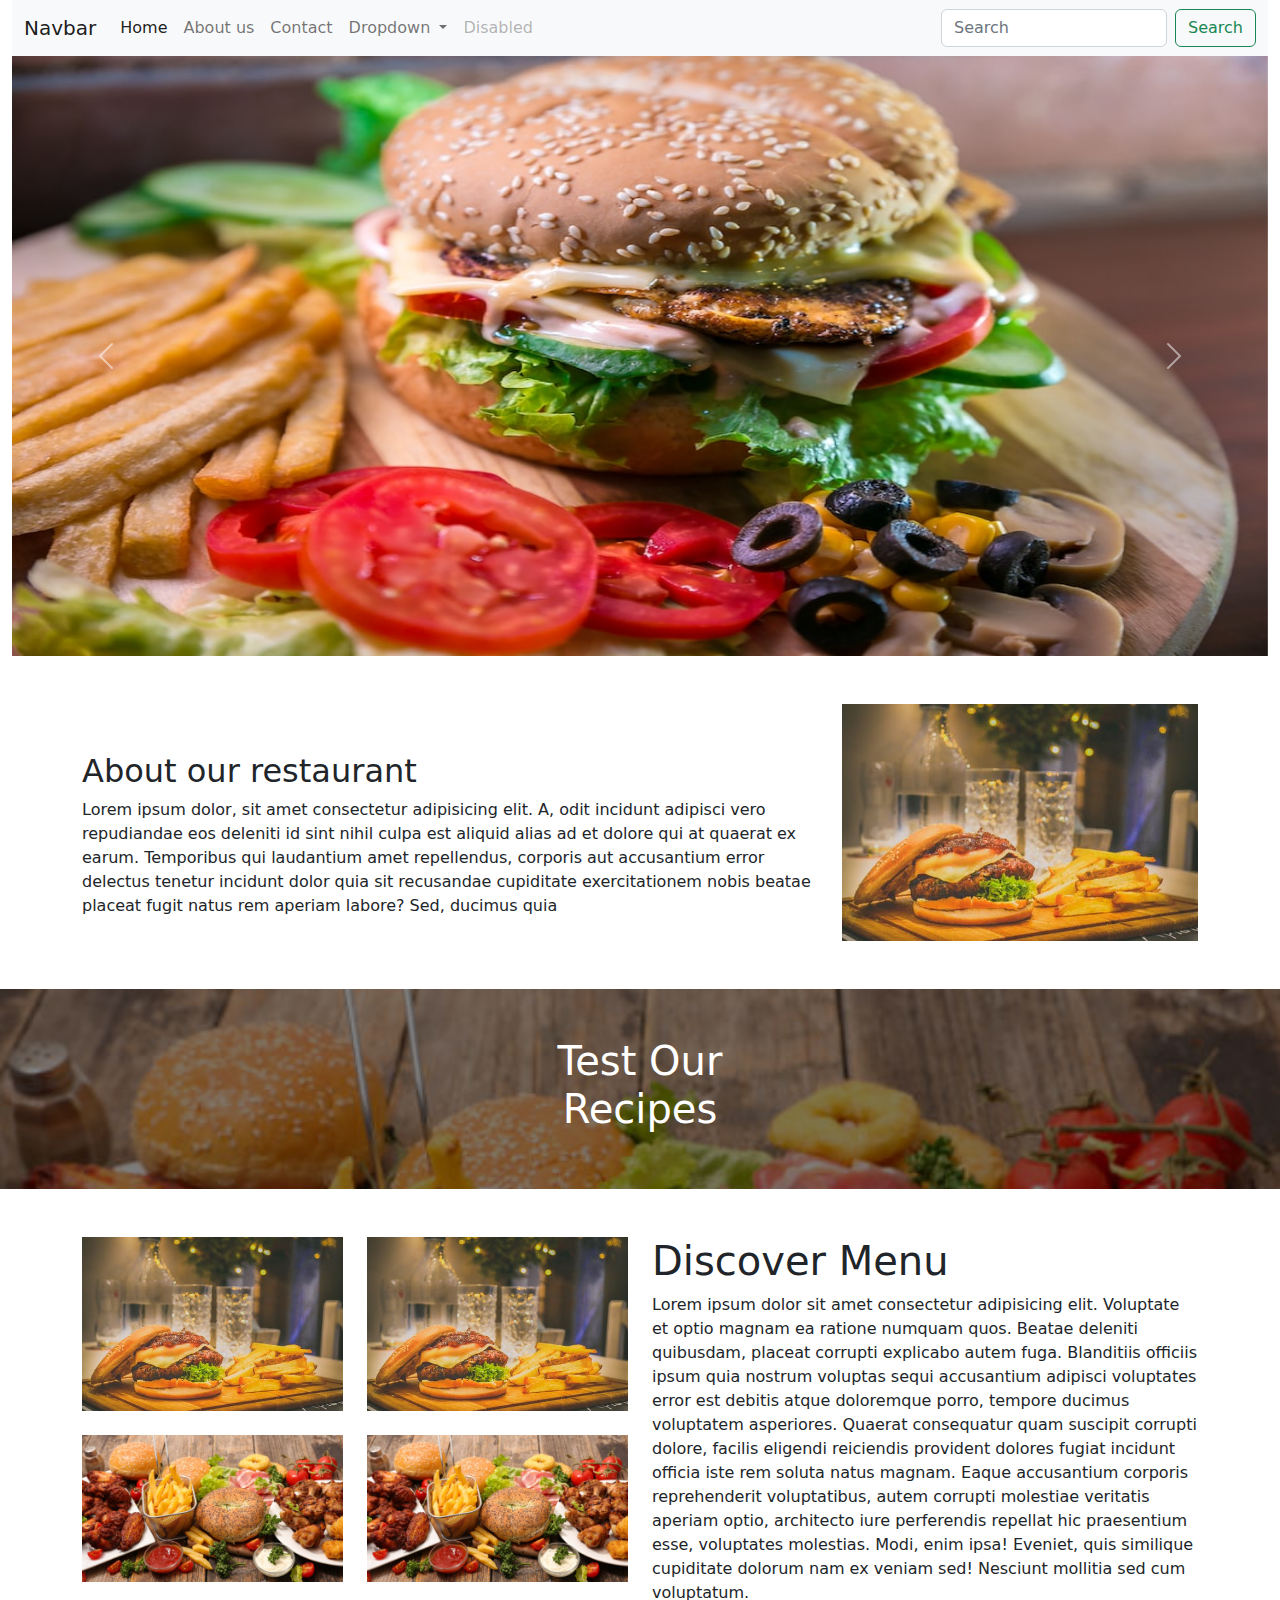
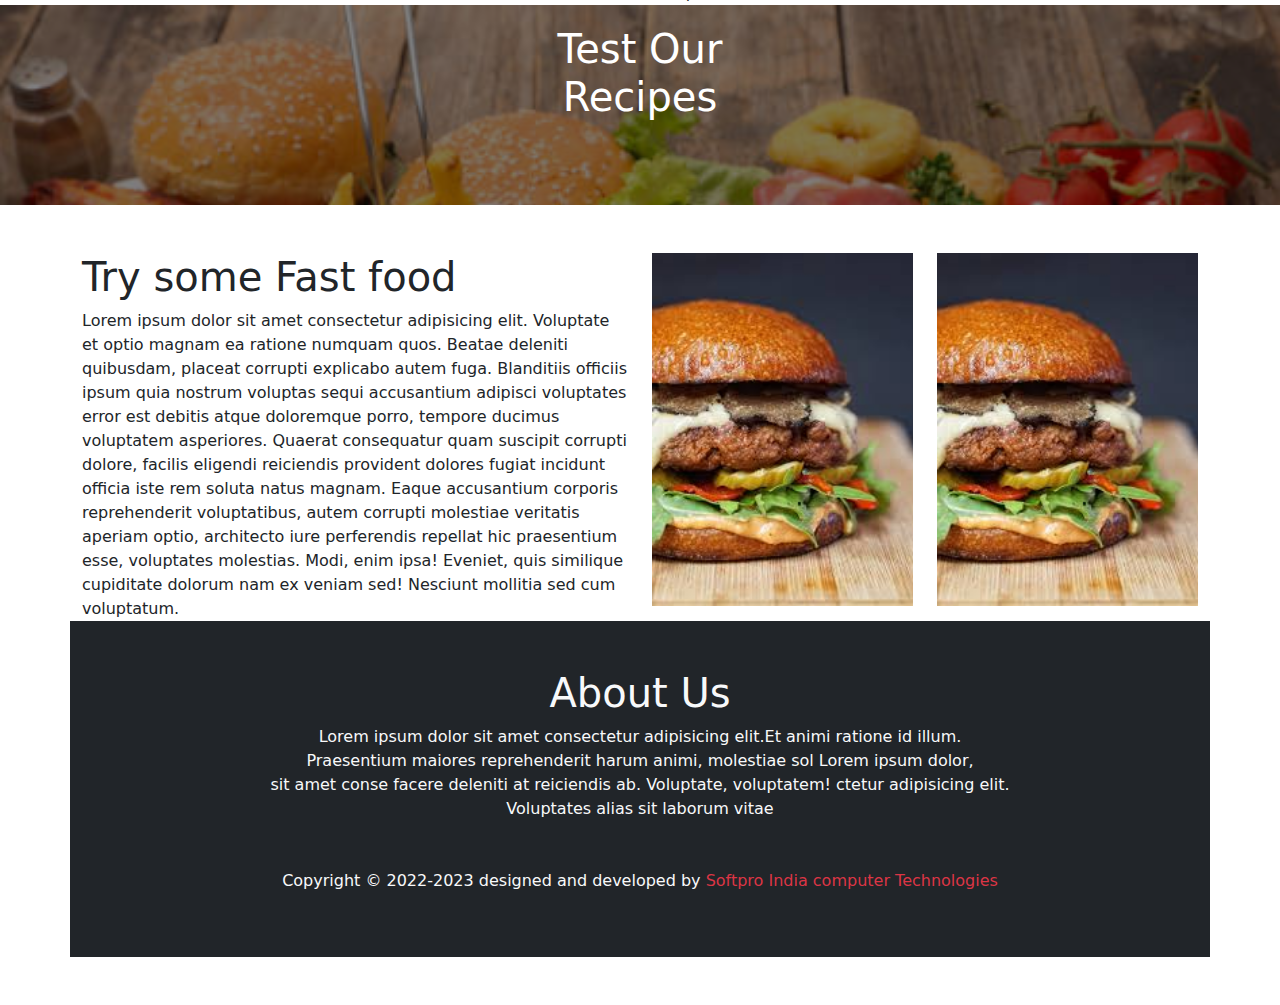
<file: index.html>
<!doctype html>
<html lang="en">
  <head>
    <meta charset="utf-8">
    <meta name="viewport" content="width=device-width, initial-scale=1">
    <title>My demo page </title>
    <link rel="stylesheet" href="css/bootstrap.css">
    <link rel="stylesheet" href="css/style.css">
    <script src="js/bootstrap.bundle.js"></script>
  </head>
  <body>
    <div class="container-fluid">
        <!-- outer start -->

        <!-- navbar -->
        <div class="row">
            <div class="col-sm-12">
                <nav class="navbar navbar-expand-lg bg-light">
                    <div class="container-fluid">
                      <a class="navbar-brand" href="#">Navbar</a>
                      <button class="navbar-toggler" type="button" data-bs-toggle="collapse" data-bs-target="#navbarSupportedContent" aria-controls="navbarSupportedContent" aria-expanded="false" aria-label="Toggle navigation">
                        <span class="navbar-toggler-icon"></span>
                      </button>
                      <div class="collapse navbar-collapse" id="navbarSupportedContent">
                        <ul class="navbar-nav me-auto mb-2 mb-lg-0">
                          <li class="nav-item">
                            <a class="nav-link active" aria-current="page" href="index.html">Home</a>
                          </li>
                          <li class="nav-item">
                            <a class="nav-link" href="about.html">About us</a>
                          </li>
                          <li class="nav-item">
                            <a class="nav-link" href="contact.html">Contact</a>
                          </li>
                          <li class="nav-item dropdown">
                            <a class="nav-link dropdown-toggle" href="#" role="button" data-bs-toggle="dropdown" aria-expanded="false">
                              Dropdown
                            </a>
                            <ul class="dropdown-menu">
                              <li><a class="dropdown-item" href="#">Action</a></li>
                              <li><a class="dropdown-item" href="#">Another action</a></li>
                              <li><hr class="dropdown-divider"></li>
                              <li><a class="dropdown-item" href="#">Something else here</a></li>
                            </ul>
                          </li>
                          <li class="nav-item">
                            <a class="nav-link disabled">Disabled</a>
                          </li>
                        </ul>
                        <form class="d-flex" role="search">
                          <input class="form-control me-2" type="search" placeholder="Search" aria-label="Search">
                          <button class="btn btn-outline-success" type="submit">Search</button>
                        </form>
                      </div>
                    </div>
                  </nav>
            </div>
        </div>
        <!-- slider -->
        <div class="row">
            <div class="col-sm-12">
                <div id="carouselExampleControls" class="carousel slide" data-bs-ride="carousel">
                    <div class="carousel-inner">
                      <div class="carousel-item active">
                        <img src="images/im2.jpg" height="600px" class="d-block w-100" alt="...">
                      </div>
                      <div class="carousel-item">
                        <img src="images/im4.jpg" height="600px" class="d-block w-100" alt="...">
                      </div>
                      <div class="carousel-item">
                        <img src="images/im1.jpg" height="600px" class="d-block w-100" alt="...">
                      </div>
                    </div>
                    <button class="carousel-control-prev" type="button" data-bs-target="#carouselExampleControls" data-bs-slide="prev">
                      <span class="carousel-control-prev-icon" aria-hidden="true"></span>
                      <span class="visually-hidden">Previous</span>
                    </button>
                    <button class="carousel-control-next" type="button" data-bs-target="#carouselExampleControls" data-bs-slide="next">
                      <span class="carousel-control-next-icon" aria-hidden="true"></span>
                      <span class="visually-hidden">Next</span>
                    </button>
                  </div>
            </div>
        </div>
        <!-- about -->
        <div class="container my-5 ">
        <div class="row">
            <div class="col-sm-8 pt-5">
                <h2>About our restaurant</h2>
                <p>
                    Lorem ipsum dolor, sit amet consectetur adipisicing elit. A, odit incidunt adipisci vero repudiandae eos deleniti id sint nihil culpa est aliquid alias ad et dolore qui at quaerat ex earum. Temporibus qui laudantium amet repellendus, corporis aut accusantium error delectus tenetur incidunt dolor quia sit recusandae cupiditate exercitationem nobis beatae placeat fugit natus rem aperiam labore? Sed, ducimus quia 
                </p>
            </div>
            <div class="col-sm-4">
                <img src="images/im6.jpeg" width="100%">
            </div>
        </div>
         </div>
        <!-- section -->
        <div class="row my-sec">
            <div class="col-sm-12 my-sec-inner pt-5">
              <h1 class="text-center">Test Our <br>Recipes</h1>
            </div>
        </div>
        <!-- discover menu -->
        <div class="container">
        <div class="row pt-5">
          <div class="col-sm-3">
            <img src="images/im6.jpeg" class="w-100 mb-4">
            <img src="images/im7.jpg" class="w-100">
          </div>
          <div class="col-sm-3">
            <img src="images/im6.jpeg" class="w-100 mb-4">
            <img src="images/im7.jpg" class="w-100">
          </div>
          <div class="col-sm-6">
          <h1>Discover Menu</h1>
          Lorem ipsum dolor sit amet consectetur adipisicing elit. Voluptate et optio magnam ea ratione numquam quos. Beatae deleniti quibusdam, placeat corrupti explicabo autem fuga. Blanditiis officiis ipsum quia nostrum voluptas sequi accusantium adipisci voluptates error est debitis atque doloremque porro, tempore ducimus voluptatem asperiores. Quaerat consequatur quam suscipit corrupti dolore, facilis eligendi reiciendis provident dolores fugiat incidunt officia iste rem soluta natus magnam. Eaque accusantium corporis reprehenderit voluptatibus, autem corrupti molestiae veritatis aperiam optio, architecto iure perferendis repellat hic praesentium esse, voluptates molestias. Modi, enim ipsa! Eveniet, quis similique cupiditate dolorum nam ex veniam sed! Nesciunt mollitia sed cum voluptatum.
          </div>
        </div>

        </div>
        <!-- section2 -->
        <div class="row my-sec">
          <div class="col-sm-12 my-sec-inner">
            <h1 class="text-center">Test Our <br>Recipes</h1>
          </div>
      </div>
        <!-- Fast food -->
        <div class="container my-5">
          <div class="row">
            <div class="col-sm-6">
            <h1>Try some Fast food</h1>
            Lorem ipsum dolor sit amet consectetur adipisicing elit. Voluptate et optio magnam ea ratione numquam quos. Beatae deleniti quibusdam, placeat corrupti explicabo autem fuga. Blanditiis officiis ipsum quia nostrum voluptas sequi accusantium adipisci voluptates error est debitis atque doloremque porro, tempore ducimus voluptatem asperiores. Quaerat consequatur quam suscipit corrupti dolore, facilis eligendi reiciendis provident dolores fugiat incidunt officia iste rem soluta natus magnam. Eaque accusantium corporis reprehenderit voluptatibus, autem corrupti molestiae veritatis aperiam optio, architecto iure perferendis repellat hic praesentium esse, voluptates molestias. Modi, enim ipsa! Eveniet, quis similique cupiditate dolorum nam ex veniam sed! Nesciunt mollitia sed cum voluptatum.
            </div>
            <div class="col-sm-3">
              <img src="images/im5.jpg" class="w-100 ">
            </div>
            <div class="col-sm-3">
              <img src="images/im5.jpg" class="w-100 ">
            </div>
          </div>
        <div class="row"></div>
        <!-- footer -->
        <div class="row ">
          <div class="col-sm-12 bg-dark text-light text-center py-5">
            <h1>About Us</h1>
            Lorem ipsum dolor sit amet consectetur adipisicing elit.Et animi ratione id illum. <br>Praesentium maiores reprehenderit
              harum animi, molestiae sol Lorem ipsum dolor,<br> sit amet conse
              facere deleniti at reiciendis ab. Voluptate, voluptatem!
              ctetur adipisicing elit. <br>Voluptates alias sit laborum vitae <br>
              

              
              <p class="mt-5"> Copyright &copy; 2022-2023 designed and developed by <span class="text-danger">Softpro India computer Technologies</span></p>
            </div>
        </div>


        <!-- outer end -->
    </div>
  </body>
</html>
</file>
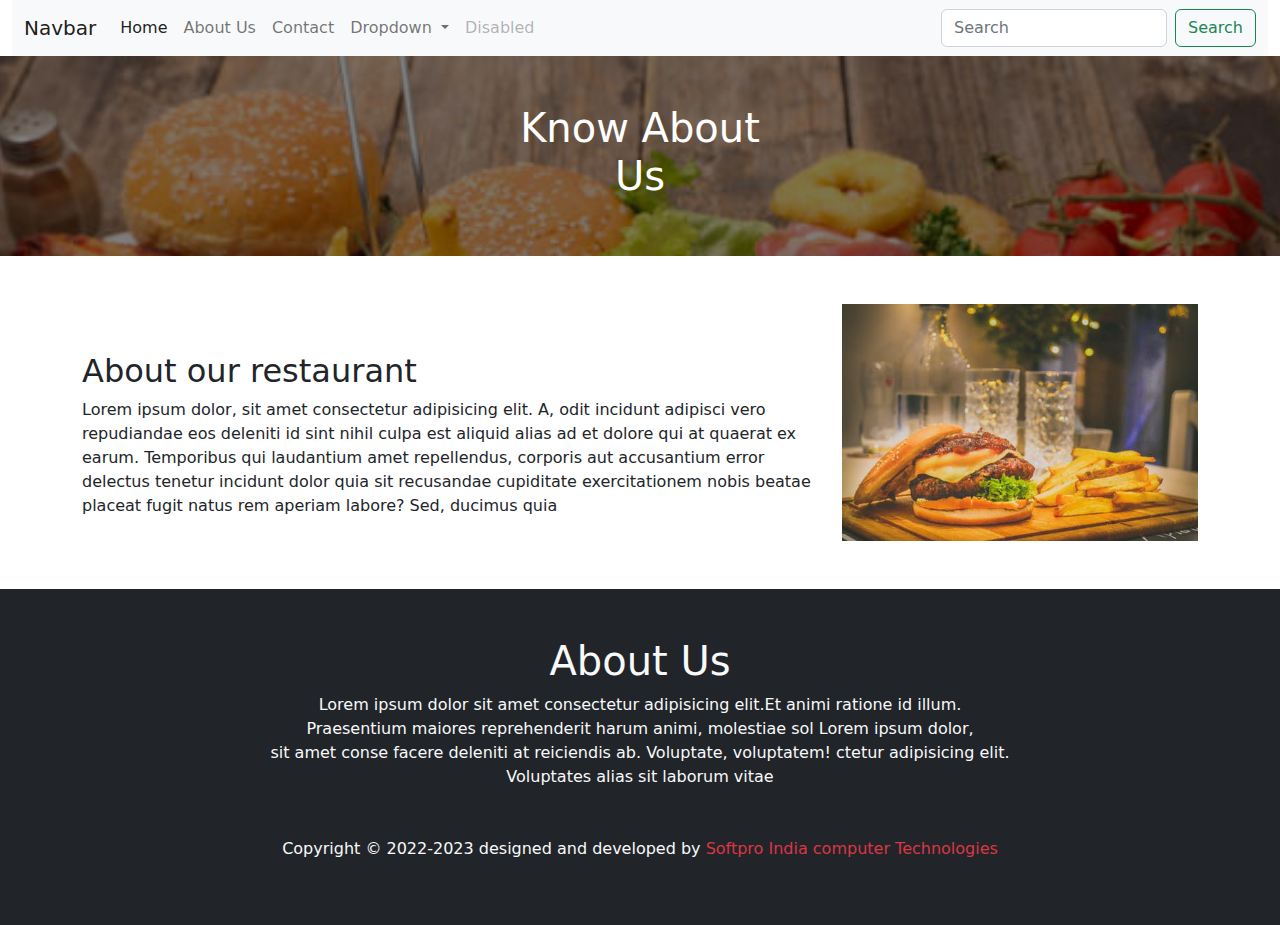
<file: about.html>
<!doctype html>
<html lang="en">
  <head>
    <meta charset="utf-8">
    <meta name="viewport" content="width=device-width, initial-scale=1">
    <title>about us</title>
    <link rel="stylesheet" href="css/bootstrap.css">
    <link rel="stylesheet" href="css/style.css">
    <link rel="stylesheet" href="js/bootstrap.bundle.js">
  </head>
  <body>
    <!--outer start-->
    <div class="container-fluid">
        <div class="row">
            <div class="col-sm-12">
                <nav class="navbar navbar-expand-lg bg-light">
                    <div class="container-fluid">
                      <a class="navbar-brand" href="#">Navbar</a>
                      <button class="navbar-toggler" type="button" data-bs-toggle="collapse" data-bs-target="#navbarSupportedContent" aria-controls="navbarSupportedContent" aria-expanded="false" aria-label="Toggle navigation">
                        <span class="navbar-toggler-icon"></span>
                      </button>
                      <div class="collapse navbar-collapse" id="navbarSupportedContent">
                        <ul class="navbar-nav me-auto mb-2 mb-lg-0">
                          <li class="nav-item">
                            <a class="nav-link active" aria-current="page" href="index.html">Home</a>
                          </li>
                          <li class="nav-item">
                            <a class="nav-link" href="about.html">About Us</a>
                          </li>
                          <li class="nav-item">
                            <a class="nav-link" href="contact.html">Contact</a>
                          </li>
                          <li class="nav-item dropdown">
                            <a class="nav-link dropdown-toggle" href="#" role="button" data-bs-toggle="dropdown" aria-expanded="false">
                              Dropdown
                            </a>
                            <ul class="dropdown-menu">
                              <li><a class="dropdown-item" href="#">Action</a></li>
                              <li><a class="dropdown-item" href="#">Another action</a></li>
                              <li><hr class="dropdown-divider"></li>
                              <li><a class="dropdown-item" href="#">Something else here</a></li>
                            </ul>
                          </li>
                          <li class="nav-item">
                            <a class="nav-link disabled">Disabled</a>
                          </li>
                        </ul>
                        <form class="d-flex" role="search">
                          <input class="form-control me-2" type="search" placeholder="Search" aria-label="Search">
                          <button class="btn btn-outline-success" type="submit">Search</button>
                        </form>
                      </div>
                    </div>
                  </nav>
            </div>
        </div>
    </div>
     <!-- section -->
     <div class="row my-sec">
        <div class="col-sm-12 my-sec-inner pt-5">
          <h1 class="text-center">Know About <br>Us</h1>
        </div>
    </div>
        <!-- about -->
        <div class="container my-5 ">
            <div class="row">
                <div class="col-sm-8 pt-5">
                    <h2>About our restaurant</h2>
                    <p>
                        Lorem ipsum dolor, sit amet consectetur adipisicing elit. A, odit incidunt adipisci vero repudiandae eos deleniti id sint nihil culpa est aliquid alias ad et dolore qui at quaerat ex earum. Temporibus qui laudantium amet repellendus, corporis aut accusantium error delectus tenetur incidunt dolor quia sit recusandae cupiditate exercitationem nobis beatae placeat fugit natus rem aperiam labore? Sed, ducimus quia 
                    </p>
                </div>
                <div class="col-sm-4">
                    <img src="images/im6.jpeg" width="100%">
                </div>
            </div>
             </div>
             <!-- footer -->
        <div class="row ">
            <div class="col-sm-12 bg-dark text-light text-center py-5">
              <h1>About Us</h1>
              Lorem ipsum dolor sit amet consectetur adipisicing elit.Et animi ratione id illum. <br>Praesentium maiores reprehenderit
                harum animi, molestiae sol Lorem ipsum dolor,<br> sit amet conse
                facere deleniti at reiciendis ab. Voluptate, voluptatem!
                ctetur adipisicing elit. <br>Voluptates alias sit laborum vitae <br>
                
  
                
                <p class="mt-5"> Copyright &copy; 2022-2023 designed and developed by <span class="text-danger">Softpro India computer Technologies</span></p>
              </div>
          </div>
  
  
    <!--outer end-->
  </body>
</html>
</file>
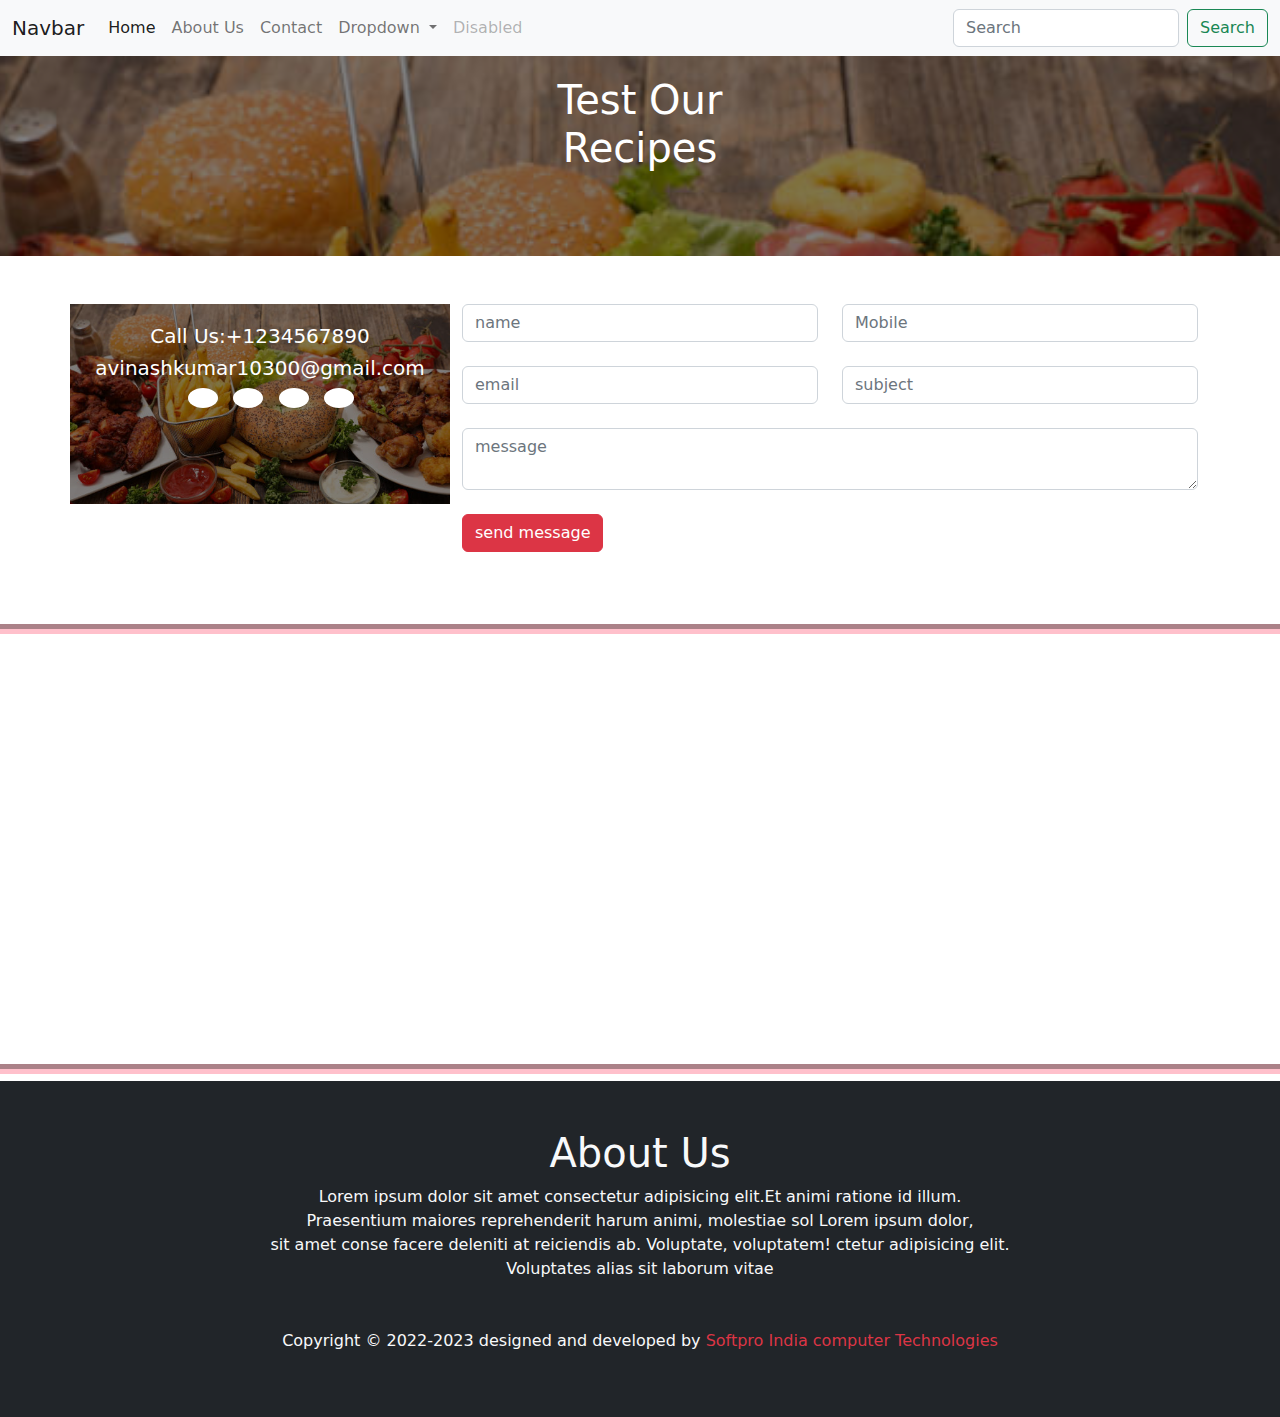
<file: contact.html>
<!DOCTYPE html>
<html lang="en">
<head>
    <meta charset="UTF-8">
    <meta http-equiv="X-UA-Compatible" content="IE=edge">
    <meta name="viewport" content="width=device-width, initial-scale=1.0">
    <title>Contact us</title>
    <link rel="stylesheet" href="css/bootstrap.css">
    <link rel="stylesheet" href="css/style.css">
    <script src="js/bootstrap.bundle.js"></script>
    <link rel="stylesheet" href="https://cdnjs.cloudflare.com/ajax/libs/font-awesome/6.2.0/css/all.min.css" integrity="sha512-xh6O/CkQoPOWDdYTDqeRdPCVd1SpvCA9XXcUnZS2FmJNp1coAFzvtCN9BmamE+4aHK8yyUHUSCcJHgXloTyT2A==" crossorigin="anonymous" referrerpolicy="no-referrer" />
</head>
<body>
<div class="cotainer-fluid">
    <!--outer start-->
    <div class="row">
        <div class="col-sm-12">
            <nav class="navbar navbar-expand-lg bg-light">
                <div class="container-fluid">
                  <a class="navbar-brand" href="#">Navbar</a>
                  <button class="navbar-toggler" type="button" data-bs-toggle="collapse" data-bs-target="#navbarSupportedContent" aria-controls="navbarSupportedContent" aria-expanded="false" aria-label="Toggle navigation">
                    <span class="navbar-toggler-icon"></span>
                  </button>
                  <div class="collapse navbar-collapse" id="navbarSupportedContent">
                    <ul class="navbar-nav me-auto mb-2 mb-lg-0">
                      <li class="nav-item">
                        <a class="nav-link active" aria-current="page" href="index.html">Home</a>
                      </li>
                      <li class="nav-item">
                        <a class="nav-link" href="about.html">About Us</a>
                      </li>
                      <li class="nav-item">
                        <a class="nav-link" href="contact.html">Contact</a>
                      </li>
                      <li class="nav-item dropdown">
                        <a class="nav-link dropdown-toggle" href="#" role="button" data-bs-toggle="dropdown" aria-expanded="false">
                          Dropdown
                        </a>
                        <ul class="dropdown-menu">
                          <li><a class="dropdown-item" href="#">Action</a></li>
                          <li><a class="dropdown-item" href="#">Another action</a></li>
                          <li><hr class="dropdown-divider"></li>
                          <li><a class="dropdown-item" href="#">Something else here</a></li>
                        </ul>
                      </li>
                      <li class="nav-item">
                        <a class="nav-link disabled">Disabled</a>
                      </li>
                    </ul>
                    <form class="d-flex" role="search">
                      <input class="form-control me-2" type="search" placeholder="Search" aria-label="Search">
                      <button class="btn btn-outline-success" type="submit">Search</button>
                    </form>
                  </div>
                </div>
              </nav>
        </div>
    </div>

    <!--breadcrumb-->
        <div class="row my-sec">
            <div class="col-sm-12 my-sec-inner">
              <h1 class="text-center">Test Our <br>Recipes</h1>
            </div>
        </div>
    <!--contact-form-->
    <div class="container my-5">
        <div class="row">
            <div class="col-sm-4 my-sec p-0 text-center">
              <div class="my-sec-inner h-100">
                <h5> <a href="tel:7080477056"style="text-decoration:none;color:white;"><i class="fa-solid fa-phone fa-spin"></i>Call Us:+1234567890</a></h5>
                <h5><a href="mailto:avinashkumar@gmailcom" style="text-decoration:none;color:white;"> avinashkumar10300@gmail.com</a></h5>
                <ul class="smi">
                  <li><a href="https://www.facebook.com/profile.php?id=100032223109717"target="_blank"><i class="fa-brands fa-facebook"></i></a>
                   </li>
                   <li><i class="fa-brands fa-instagram fa-spin"></i> </li>
                   <li><i class="fa-brands fa-twitter"></i></li>
                   <li><i class="fa-brands fa-linkedin"></i></li>
                </ul>
              </div>
            </div>
            <div class="col-sm-8">
                <form action="#">
                   <div class="row mb-4">
                   <div class="col-sm-6">
                    <input type="text" placeholder="name" class="form-control">
                   </div>
                   <div class="col-sm-6">
                    <input type="number" placeholder="Mobile" class="form-control">
                </div> 
                   </div>
                   <div class="row mb-4">
                    <div class="col-sm-6">
                    <input type="email" placeholder="email" class="form-control">
                   </div>
                   <div class="col-sm-6">
                    <input type="text" placeholder="subject" class="form-control">
                </div> 
                   </div>
                   <div class="row mb-4">
                    <div class="col-sm12">
                        <textarea class="form-control" placeholder="message"></textarea>
                    </div>

                   </div>
                   <div class="row mb-4">
                    <div class="col-sm-12">
                        <input type="submit" value="send message" class="btn btn-danger">
                    </div>
                   </div>
                </form>
            </div>
        </div>
    </div>
    <div class="row">
      <div class="col-sm-12 p-0">
        <iframe src="https://www.google.com/maps/embed?pb=!1m18!1m12!1m3!1d28464.01940048981!2d80.93974379244713!3d26.903418141471413!2m3!1f0!2f0!3f0!3m2!1i1024!2i768!4f13.1!3m3!1m2!1s0x399957cc00000043%3A0xe946d5cb9b782188!2sSoftpro%20India%20Computer%20Technologies%20Pvt%20Ltd!5e0!3m2!1sen!2sin!4v1662702219059!5m2!1sen!2sin" width="100%" height="450" style="border:10px groove pink;" allowfullscreen="" loading="lazy" referrerpolicy="no-referrer-when-downgrade"></iframe>
      </div>
    </div>

    <div class="row ">
      <div class="col-sm-12 bg-dark text-light text-center py-5">
        <h1>About Us</h1>
        Lorem ipsum dolor sit amet consectetur adipisicing elit.Et animi ratione id illum. <br>Praesentium maiores reprehenderit
          harum animi, molestiae sol Lorem ipsum dolor,<br> sit amet conse
          facere deleniti at reiciendis ab. Voluptate, voluptatem!
          ctetur adipisicing elit. <br>Voluptates alias sit laborum vitae <br>
          

          
          <p class="mt-5"> Copyright &copy; 2022-2023 designed and developed by <span class="text-danger">Softpro India computer Technologies</span></p>
        </div>
    </div>
    <!--outer end-->
</div>
</body>
</html>
</file>
<file: css/style.css>
.my-sec
{
    height:200px;
    background-image:url('../images/im7.jpg');
    background-repeat: no-repeat;
    background-size: cover;
}
.my-sec-inner
{
    background-color:rgb(0, 0, 0,0.5);
    color: white;
    padding-top:20px;
    /*opacity:0.5;*/
}
.smi
{
    list-style-type: none;
}
.smi li
{
    display: inline-block;
    color: red;
    background-color: white;
    padding:10px 15px;
    margin-right:10px;
    border-radius: 50%;
}
.smi li a
{
    color:red;
}
</file>
